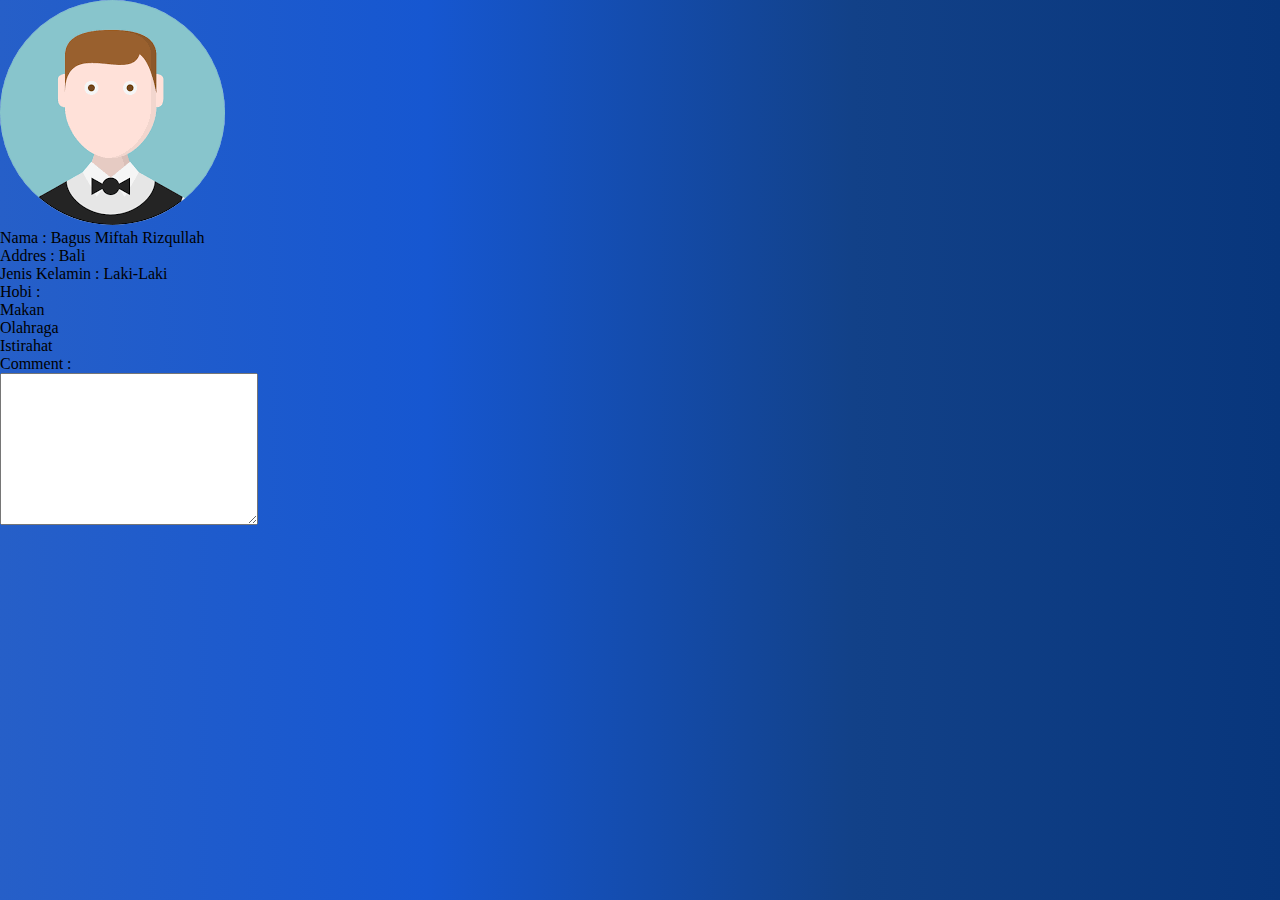
<file: index.html>
<!DOCTYPE html>
<html lang="en">
<head>
    <meta charset="UTF-8">
    <meta http-equiv="X-UA-Compatible" content="IE=edge">
    <meta name="viewport" content="width=<device-width>, initial-scale=1.0">
    <title>Biodata</title>
    <link rel="stylesheet" href="./style.css">
</head>
<body>
        <img src="./icon.png">
        <p>Nama   : Bagus Miftah Rizqullah</p>
        <p>Addres : Bali</p>
        <p>Jenis Kelamin : Laki-Laki</p>
        
        <p>Hobi   :     </p>
        <ul> 
            <li> Makan</li>
            <li> Olahraga</li>
            <li> Istirahat</li>
        </ul>
        <p>Comment :</p>
        <textarea name="" id="" cols="30" rows="10"></textarea>

    </div>
</body>
</html>
</file>
<file: style.css>
* {
    padding: 0;
    margin: 0;
    box-sizing: border-box;
}

body {
    
    background-image: linear-gradient(to right,#265FC8,#1657d1, #124188, #08367c); 
  
}

.mainContainer {

    padding: 70px 0px 0px 0px;

}

.header {
    display: flex;
    flex-direction:row;
    justify-content:space-between;
    align-items:center;

}

.logoName {
        flex: 1;
        color: white;
        /* background-color:yellow; */
}


.containerLogo {
    display: flex;
    align-items: center;
    margin-left: 105px;
    /* background-color: tomato; */

}

.containerLogo h3 {
    margin-left: 10px;
}

.navigation {
    flex: 1;
    display:flex;
    justify-content: space-evenly;
    /* background-color: hotpink; */
}

.navigation a{
    text-decoration: none;
    color:white;
    background-color: transparent;
    box-sizing: border-box;
    border-radius: 0.3em;
    cursor: pointer;
    line-height: 1;
    padding: 10px 10px;
    border-color: #f1c40f;
    background-image: linear-gradient(45deg, #f1c40f 50%, transparent 50%);
    background-position: 100%;
    background-size: 400%;
    transition: background 300ms ease-in-out;
    text-transform: uppercase;
    text-decoration: none;
    /* border: 4px solid #F2AD4F; */
    
    
}

.navigation a:hover, .navigation a:focus {
    color: rgb(0, 0, 0);
    outline: 0;
}

.navigation a:hover {
    background-position: 0;
  }

.konten {
    display: flex;
    flex-direction:row;
    justify-content:space-between;
    align-items:center;
    padding: 150px 0px 0px 0px;
    margin-left: 104px;
     /* background-color: #dd0b0b; */
}

.konten1 {
    /* background-color:darkgreen; */
  
}

.k1 {
    display: flex;
    flex-direction:row;
    padding-top: 100px;
    padding-right: 540px;
    padding-bottom:60px;
    font-size: 70px;
    color: white;
    /* font-family:; */
    /* background-color: tomato; */
}

.isi {
    display: flex;
    margin-left:100px;
    margin-bottom: 30px;
    margin-right: 100vh;
    font-size: 19px;
    justify-content:center;
    letter-spacing: 4px;
    color: white;
    /* background-color: teal; */
}

button {
    display: flex;
    flex-direction: row;
    background-color: transparent;
    box-sizing: border-box;
    border: 4px solid #F2AD4F;
    border-radius: 0.3em;
    cursor: pointer;
    line-height: 1;
    padding: 10px 10px;
    border-color: #f1c40f;
    background-image: linear-gradient(45deg, #f1c40f 50%, transparent 50%);
    background-position: 100%;
    background-size: 400%;
    transition: background 300ms ease-in-out;
    font-size: 20px;
    margin-left:100px;
    color:white;
    text-transform: uppercase;
    text-decoration: none;
    
}

button:hover, button:focus {
    color: rgb(0, 0, 0);
    outline: 0;
}

button:hover {
    background-position: 0;
  }

.foto_aku {
    flex: 1;
    display:flex;
    height: 250px;
    justify-content: space-evenly;
    /* background-color: violet; */
    
    
}

img {
    border-radius: 100%;
    
}
/* 
.sosmed1 {
    background-color: darkcyan;
    flex-direction: row;
    display: flex;
    color: white;
    padding-left: 125vh;
    just
} */



#github {
    height: 40px;
</file>
